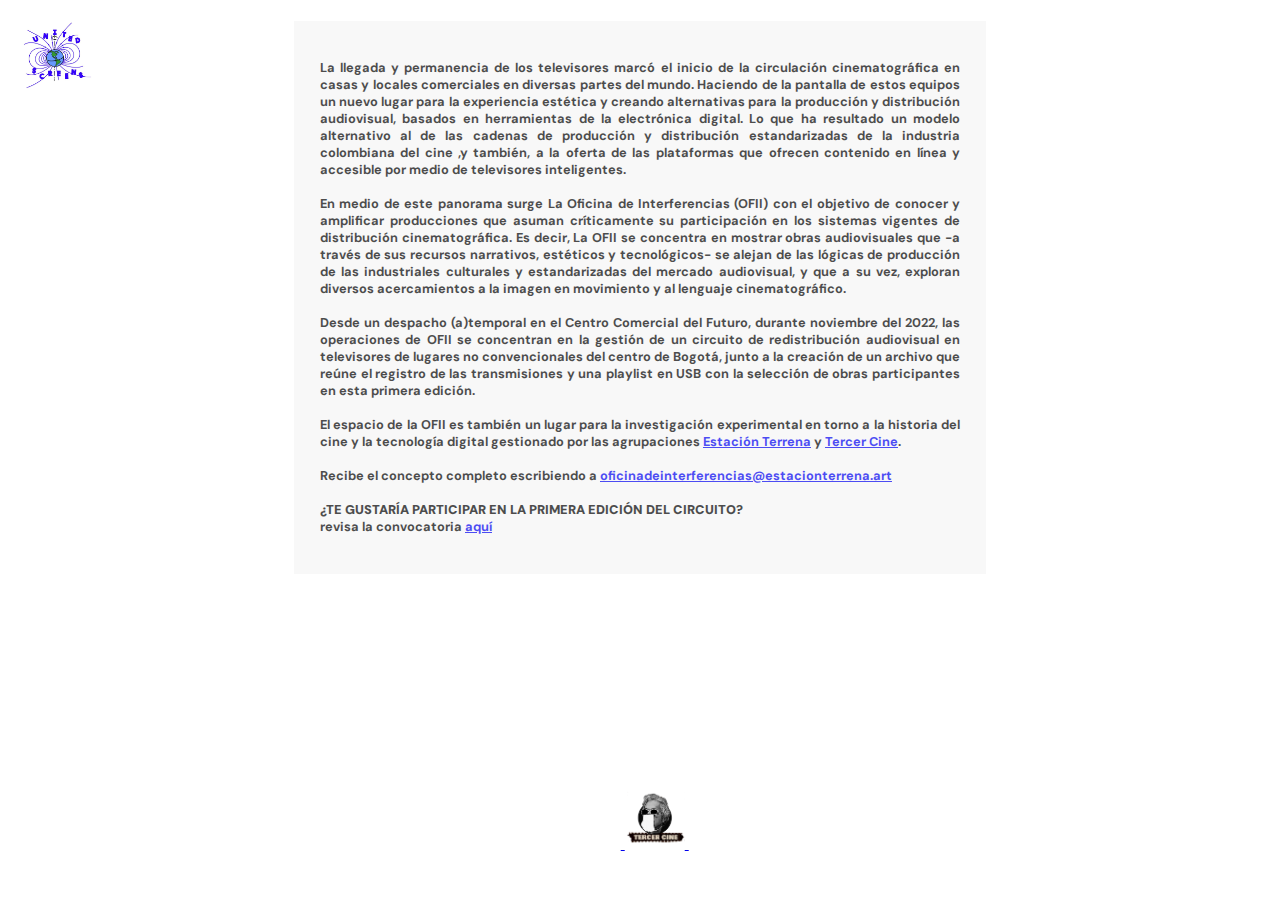
<file: index.html>
<!DOCTYPE html>
<head>
<title> OFII </title>
<meta name="description" content="">
<meta charset="utf-8">
<meta name="viewport" content="width=device-width, user-scalable=no, minimum-scale=1.0, maximum-scale=1.0">
<link rel="stylesheet" type="text/css" href="style.css">
<link href="https://fonts.googleapis.com/css?family=DM+Sans:wght@400;700&display=swap" rel="stylesheet">
<link rel="shortcut icon" href="">
<meta name="viewport" content="width=device-width, initial-scale=1.0">


<script>
  if (screen.width <= 500) {
  document.location = 'mobile/index.html';
  }
</script>

<main>

    <!--
<header> 
  <div>
    <img src = "./assets/ofii_logo.jpeg" alt = "OFII" height="auto" width="600px" align = "center" ; />
    </div>
</header>
-->


<body>
  <div class="fullscreen">
    <div class="video">
      <div class="vimeo-wrapper">
        <iframe src="https://player.vimeo.com/video/756638114?h=6f2fb476ab&autoplay=1&loop=1&title=0&byline=0&portrait=0&controls=0&playsinline=0&muted=1" width="480" height="320" frameborder="0" allow="autoplay; fullscreen" allowfullscreen></iframe>
        </div>
    </div>
  </div>

  <div class="united-screens">
  <a href="https://savvy-contemporary.com/en/projects/2020/united-screens/" target="_blank">
    <img src="./assets/unitedscreens_logo.png"
    alt="Estación Terrena" height="70px" width="" ;="">
  </a>
</div>

  <div>

  <h3>

    <p> 
      La llegada y permanencia de los televisores marcó el inicio de la circulación cinematográfica en casas y locales comerciales en diversas partes del mundo. Haciendo de la pantalla de estos equipos un nuevo lugar para la experiencia estética y creando alternativas para la producción y distribución audiovisual, basados en herramientas de la electrónica digital. Lo que ha resultado un modelo alternativo al de las cadenas de producción y distribución estandarizadas de la industria colombiana del cine ,y también, a la oferta de las plataformas que ofrecen contenido en línea y accesible por medio de televisores inteligentes.
      <br> <br>
      En medio de este panorama surge La Oficina de Interferencias (OFII) con el objetivo de conocer y amplificar producciones que asuman críticamente su participación en los sistemas vigentes de distribución cinematográfica. Es decir, La OFII se concentra en mostrar obras audiovisuales que -a través de sus recursos narrativos, estéticos y tecnológicos- se alejan de las lógicas de producción de las industriales culturales y estandarizadas del mercado audiovisual, y que a su vez, exploran diversos acercamientos a la imagen en movimiento y al lenguaje cinematográfico. 
      <br> <br>
      Desde un despacho (a)temporal en el Centro Comercial del Futuro, durante noviembre del 2022, las operaciones de OFII se concentran en la gestión de un circuito de redistribución audiovisual en televisores de lugares no convencionales del centro de Bogotá, junto a la creación de un archivo que reúne el registro de las transmisiones y una playlist en USB con la selección de obras participantes en esta primera edición. 
      <br> <br>
      El espacio de la OFII es también un lugar para la investigación experimental en torno a la historia del cine y la tecnología digital gestionado por las agrupaciones <a href="https://www.estacionterrena.art/acerca/" target="_blank">Estación Terrena</a> y <a href="https://www.instagram.com/tercer_cine/" target="_blank">Tercer Cine</a>. 
      <br> <br>
      Recibe el concepto completo escribiendo a
      
        <a href="mailto:oficinadeinterferencias@estacionterrena.art" target="_self"> oficinadeinterferencias@estacionterrena.art  </a> 
        <br> <br>
        <b>¿TE GUSTARÍA PARTICIPAR EN LA PRIMERA EDICIÓN DEL CIRCUITO?</b>
        <br>
revisa la convocatoria  <a href="https://docs.google.com/document/d/1AxpYFG4rbBecT7EaXPMaKQXGWyVvr24dKoHJZUCuuTo/edit" target="_self">aquí</a> 


    </p> 
    </h3> 

  </div>
</body>


<footer>
  <div class="row">
      <a href="https://www.estacionterrena.art/acerca/" target="_blank">
        <img src="./assets/estacionterrena_logo.png"
        alt="Estación Terrena" height="60px" width="" ;="">
      </a>
      <a href="https://www.instagram.com/tercer_cine/" target="_blank">
        <img src="./assets/tercercine_logo.png"
        alt="Tercer Cine" height="60px" width="" ;="">
      </a>
      <a href="https://www.instagram.com/oficinadeinterferencias/" target="_blank">
        <img src="./assets/ofii_logo.png"
        alt="OFICINA DE INTERFERENCIAS" height="60px" width="" ;="">
    </div>
  </footer>

</main>
</html>
</file>
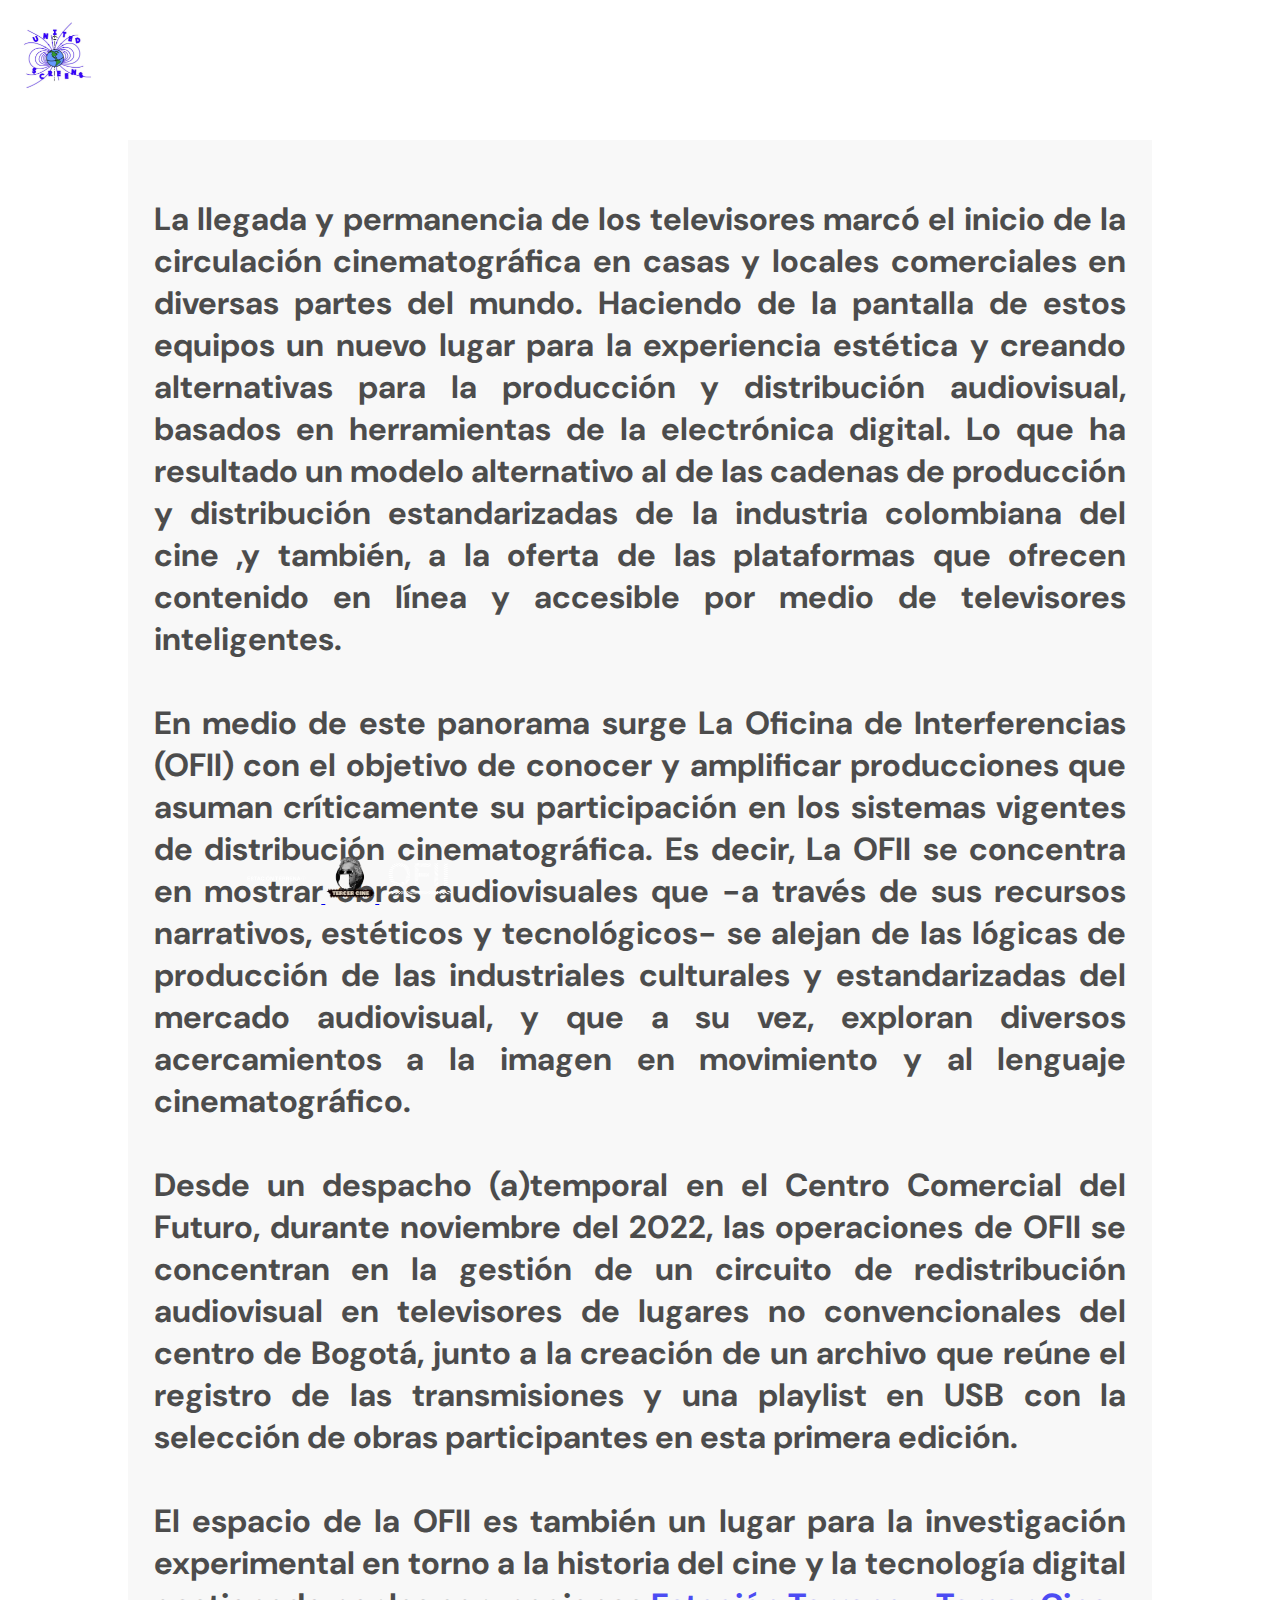
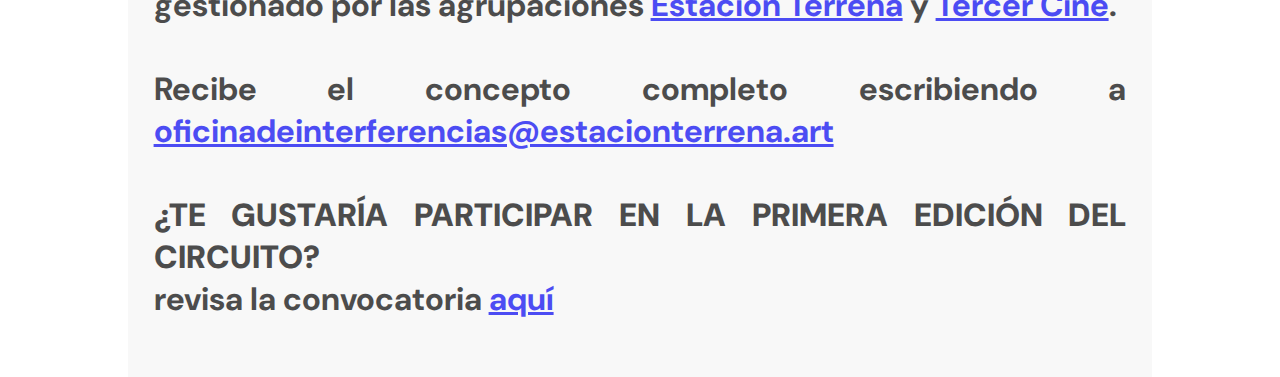
<file: mobile/index.html>
<!DOCTYPE html>
<head>
<title> OFII </title>
<meta name="description" content="">
<meta charset="utf-8">
<meta name="viewport" content="width=device-width, user-scalable=no, minimum-scale=1.0, maximum-scale=1.0">
<link rel="stylesheet" type="text/css" href="style.css">
<link href="https://fonts.googleapis.com/css?family=DM+Sans:wght@400;700&display=swap" rel="stylesheet">
<link rel="shortcut icon" href="">
<meta name="viewport" content="width=device-width, initial-scale=1.0">




<main>

    <!--
<header> 
  <div>
    <img src = "./assets/ofii_logo.jpeg" alt = "OFII" height="auto" width="600px" align = "center" ; />
    </div>
</header>
-->


<body>
  <div class="fullscreen">
    <div class="video">
      <div class="vimeo-wrapper">
        <iframe src="https://player.vimeo.com/video/756638114?h=6f2fb476ab&autoplay=1&loop=1&title=0&byline=0&portrait=0&controls=0&playsinline=0&muted=1" width="480" height="320" frameborder="0" allow="autoplay; fullscreen" allowfullscreen></iframe>
        </div>
    </div>
  </div>

  <div class="united-screens">
  <a href="https://savvy-contemporary.com/en/projects/2020/united-screens/" target="_blank">
    <img src="../assets/unitedscreens_logo.png"
    alt="Estación Terrena" height="70px" width="" ;="">
  </a>
</div>

  <div>

  <h3>

    <p> 
      La llegada y permanencia de los televisores marcó el inicio de la circulación cinematográfica en casas y locales comerciales en diversas partes del mundo. Haciendo de la pantalla de estos equipos un nuevo lugar para la experiencia estética y creando alternativas para la producción y distribución audiovisual, basados en herramientas de la electrónica digital. Lo que ha resultado un modelo alternativo al de las cadenas de producción y distribución estandarizadas de la industria colombiana del cine ,y también, a la oferta de las plataformas que ofrecen contenido en línea y accesible por medio de televisores inteligentes.
      <br> <br>
      En medio de este panorama surge La Oficina de Interferencias (OFII) con el objetivo de conocer y amplificar producciones que asuman críticamente su participación en los sistemas vigentes de distribución cinematográfica. Es decir, La OFII se concentra en mostrar obras audiovisuales que -a través de sus recursos narrativos, estéticos y tecnológicos- se alejan de las lógicas de producción de las industriales culturales y estandarizadas del mercado audiovisual, y que a su vez, exploran diversos acercamientos a la imagen en movimiento y al lenguaje cinematográfico. 
      <br> <br>
      Desde un despacho (a)temporal en el Centro Comercial del Futuro, durante noviembre del 2022, las operaciones de OFII se concentran en la gestión de un circuito de redistribución audiovisual en televisores de lugares no convencionales del centro de Bogotá, junto a la creación de un archivo que reúne el registro de las transmisiones y una playlist en USB con la selección de obras participantes en esta primera edición. 
      <br> <br>
      El espacio de la OFII es también un lugar para la investigación experimental en torno a la historia del cine y la tecnología digital gestionado por las agrupaciones <a href="https://www.estacionterrena.art/acerca/" target="_blank">Estación Terrena</a> y <a href="https://www.instagram.com/tercer_cine/" target="_blank">Tercer Cine</a>. 
      <br> <br>
      Recibe el concepto completo escribiendo a
      
        <a href="mailto:oficinadeinterferencias@estacionterrena.art" target="_self"> oficinadeinterferencias@estacionterrena.art  </a> 
        <br> <br>
        <b>¿TE GUSTARÍA PARTICIPAR EN LA PRIMERA EDICIÓN DEL CIRCUITO?</b>
        <br>
revisa la convocatoria  <a href="https://docs.google.com/document/d/1AxpYFG4rbBecT7EaXPMaKQXGWyVvr24dKoHJZUCuuTo/edit" target="_self">aquí</a> 


    </p> 
    </h3> 

  </div>
</body>


<footer>
  <div class="row">
      <a href="https://www.estacionterrena.art/acerca/" target="_blank">
        <img src="../assets/estacionterrena_logo.png"
        alt="Estación Terrena" height="50px" width="" ;="">
      </a>
      <a href="https://www.instagram.com/tercer_cine/" target="_blank">
        <img src="../assets/tercercine_logo.png"
        alt="Tercer Cine" height="50px" width="" ;="">
      </a>
      <a href="https://www.instagram.com/oficinadeinterferencias/" target="_blank">
        <img src="../assets/ofii_logo.png"
        alt="OFICINA DE INTERFERENCIAS" height="50px" width="" ;="">
    </div>
  </footer>

</main>
</html>
</file>
<file: style.css>
body {
    background-size: contain;
    background-position: center center;
    background-repeat: no-repeat;
    background-attachment: fixed;
    background-size: cover;
    height: 100%;

  }

.vimeo-wrapper {
  position: fixed;
  top: 0;
  left: 0;
  width: 100%;
  height: 100%;
  z-index: -1;
  pointer-events: none;
  overflow: hidden;
}
.vimeo-wrapper iframe {
  width: 100vw;
  height: 56.25vw; /* Given a 16:9 aspect ratio, 9/16*100 = 56.25 */
  min-height: 100vh;
  min-width: 177.77vh; /* Given a 16:9 aspect ratio, 16/9*100 = 177.77 */
  position: absolute;
  top: 50%;
  left: 50%;
  transform: translate(-50%, -50%);
}

 h3 {
     background-color: whitesmoke;
     opacity: 70% ;
     color: black;
     display: inline-block;
     position: absolute;
     text-align: justify;
     padding: 2%;
     right: 23%;
     left: 23%;
     font-family: 'DM Sans', sans-serif;
     font-size: 1vw;
     text-decoration: none;
    }

  .united-screens {
    display: inline-block;
    position: fixed;
    padding: 1%;
  }
  
  
.row {
float: center;
width: 33.33%;
background-color: transparent;
padding: 2px;
position: fixed;
bottom: 5%;
left: 40%;
}

.column {
  width: 100%;
}
</file>
<file: mobile/style.css>
body {
  background-size: contain;
  background-position: center center;
  background-repeat: no-repeat;
  background-attachment: fixed;
  background-size: cover;
  height: 100%;

}

.vimeo-wrapper {
position: fixed;
top: 0;
left: 0;
width: 100%;
height: 100%;
z-index: -1;
pointer-events: none;
overflow: hidden;
}
.vimeo-wrapper iframe {
width: 100vw;
height: 56.25vw; /* Given a 16:9 aspect ratio, 9/16*100 = 56.25 */
min-height: 100vh;
min-width: 177.77vh; /* Given a 16:9 aspect ratio, 16/9*100 = 177.77 */
position: absolute;
top: 50%;
left: 50%;
transform: translate(-50%, -50%);
}

h3 {
   background-color: whitesmoke;
   opacity: 70% ;
   color: black;
   display: inline-block;
   position: absolute;
   text-align: justify;
   padding: 2%;
   top: 12%;
   right: 10%;
   left: 10%;
   font-family: 'DM Sans', sans-serif;
   font-size: 2.5vw;
   text-decoration: none;
  }

.united-screens {
  display: inline-block;
  position: fixed;
  padding: 1%;
}


.row {
float: center;
width: 100%;
background-color: transparent;
padding: 2px;
position: fixed;
bottom: -1%;
left: 18%;
}

.column {
width: 100%;
}
</file>
